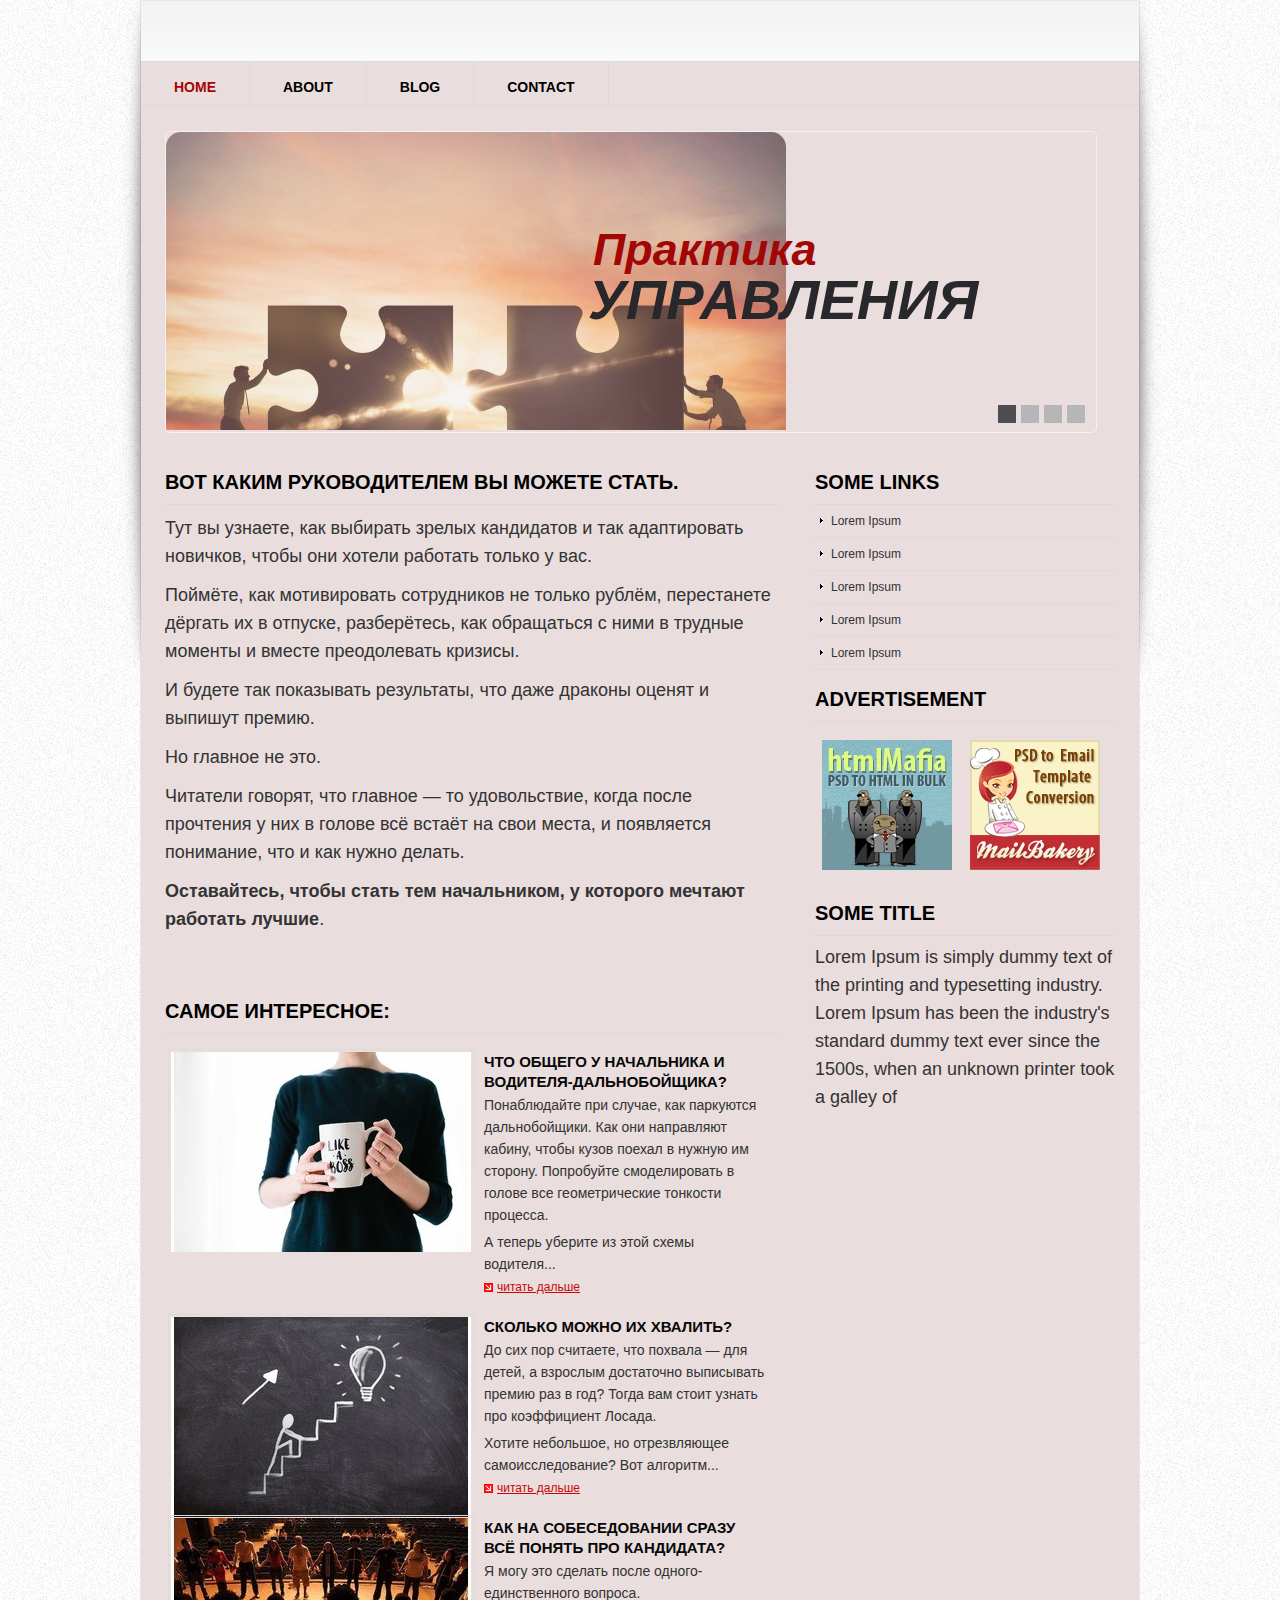
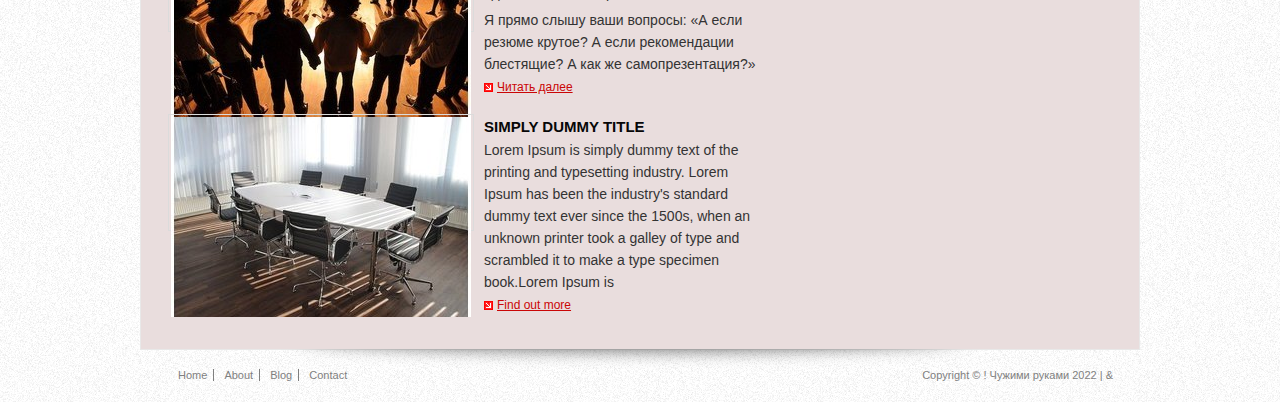
<file: index.html>
<!DOCTYPE html PUBLIC "-//W3C//DTD XHTML 1.0 Transitional//EN" "http://www.w3.org/TR/xhtml1/DTD/xhtml1-transitional.dtd">
<html lang="ru" xmlns="http://www.w3.org/1999/xhtml" dir="ltr">
<head>
	<meta charset="UTF-8">
	<meta http-equiv="X-UA-Compatible" content="IE=edge" />
	<meta name="viewport" content="width=device-width, initial-scale=1.0">
	<title>Чужими руками</title>
	<link rel="stylesheet" href="css/style.css" type="text/css" media="all" />
	<link rel="stylesheet" href="css/jquery.jcarousel.css" type="text/css" media="all" />
	
	<link rel="shortcut icon" href="css/images/flip.jpg" />
	
</head>
<body>
<div class="shell">
	<div class="border">
		<header id="header">
			<div class="cl"></div>
		</header>
		
		<nav id="navigation">
			<ul>
			    <li><a href="#" class="active">Home</a></li>
			    <li><a href="#">About</a></li>		  
			    <li><a href="#">Blog</a></li>
			    <li><a href="#">Contact</a></li>
			</ul>
			<div class="cl">&nbsp;</div>
		</nav>
		
		<div class="slider">
			<div class="slider-nav">
				<a href="#" class="left notext">1</a>
				<a href="#" class="left notext">2</a>
				<a href="#" class="left notext">3</a>
				<a href="#" class="left notext">4</a>
				<div class="cl">&nbsp;</div>
			</div>
			<ul>
			    <li>
			    	<div class="item">
						<div class="text">
							<h3><em>Практика</em></h3>
							<h2><em>Управления</em></h2>
						</div>
			    		<img src="css/images/cooperation-work.jpg" alt="" />
			    	</div>
			    </li>
			    <li>
			    	<div class="item">
						<div class="text">
							<h3><em>Мотивация</em></h3>
							<h2><em>сотрудников</em></h2>
						</div>
			    		<img src="css/images/achievement.jpg" alt="" />
			    	</div>
			    </li>
			    <li>
			    	<div class="item">
						<div class="text">
							<h3><em>Адаптация </em></h3>
							<h2><em>новеньких</em></h2>
						</div>
			    		<img src="css/images/threemen.jpg" alt="" />
			    	</div>
			    </li>
			    <li>
			    	<div class="item">
						<div class="text">
							<h3><em>Отличные</em></h3>
							<h2><em>результаты</em></h2>
						</div>
			    		<img src="css/images/cupphone.jpg" alt="" />
			    	</div>
			    </li>
			</ul>
		</div>
		
		<main id="main">
			<div id="content" class="left">
				<div class="highlight">
					<h3>Вот каким руководителем вы можете стать. </h3>
					
					<p>Тут вы узнаете, как выбирать зрелых кандидатов и так адаптировать новичков, чтобы они хотели работать только у вас.
						
					<p> Поймёте, как мотивировать сотрудников не только рублём, перестанете дёргать их в отпуске, разберётесь, как обращаться с ними в трудные моменты и вместе преодолевать кризисы.</p>
						
					<p>	 И будете так показывать результаты, что даже драконы оценят и выпишут премию.</p>
						
					<p>	Но главное не это.</p>
						
					<p>	Читатели говорят, что главное — то удовольствие, когда после прочтения у них в голове всё встаёт на свои места, и появляется понимание, что и как нужно делать.</p>
						
						<b>
						Оставайтесь, чтобы стать тем начальником, у которого мечтают работать лучшие</b>.</p>
					
				</div>
				
				<div class="projects">
					<h3>Самое интересное:</h3>
					<div class="item">
						<div class="image left">
							<a href="#"><img src="css/images/mini_cup.jpg" alt="cup" /></a>
						</div>
						<div class="text left">
							<h4>Что общего у начальника и водителя-дальнобойщика?</h4>
							<p>Понаблюдайте при случае, как паркуются дальнобойщики. Как они направляют кабину, чтобы кузов поехал в нужную им сторону. Попробуйте смоделировать в голове все геометрические тонкости процесса.
							</p>
							<p>А теперь уберите из этой схемы водителя...</p>
							
							<a href="project01.html" class="more" target="_blank">читать дальше</a>
						</div>
						<div class="cl">&nbsp;</div>
					</div>
					<!--next-->
					<div class="item">
						<div class="image left">
							<a href="#"><img src="css/images/mini_board.jpg" alt="" /></a>
						</div>
						<div class="text left">
							<h4>Сколько можно их хвалить?</h4>
							<p>До сих пор считаете, что похвала — для детей, а взрослым достаточно выписывать премию раз в год? Тогда вам стоит узнать про коэффициент Лосада.</p>
							<p>Хотите небольшое, но отрезвляющее самоисследование? Вот алгоритм...</p>
							<a href="project02.html" class="more" target="_blank">читать дальше</a>
						</div>
						<div class="cl">&nbsp;</div>
					</div>
					<!--next-->
					<div class="item">
						<div class="image left">
							<a href="#"><img src="css/images/mini_staging.jpg" alt="" /></a>
						</div>
						<div class="text left">
							<h4>Как на собеседовании сразу всё понять про кандидата? </h4>
							<p>Я могу это сделать после одного-единственного вопроса.</p>
							<p>Я прямо слышу ваши вопросы: «А если резюме крутое? А если рекомендации блестящие? А как же самопрезентация?»</p>
							<a href="project03.html" class="more" target="_blank">Читать далее</a>
						</div>
						<div class="cl">&nbsp;</div>
					</div>
					<!--next-->
					<div class="item">
						<div class="image left">
							<a href="#"><img src="css/images/mini_table-2.jpg" alt="" /></a>
						</div>
						<div class="text left">
							<h4>simply dummy title</h4>
							<p>Lorem Ipsum is simply dummy text of the printing and typesetting industry. Lorem Ipsum has been the industry's standard dummy text ever since the 1500s, when an unknown printer took a galley of type and scrambled it to make a type specimen book.Lorem Ipsum is</p>
							<a href="#" class="more">Find out more</a>
						</div>
						<div class="cl">&nbsp;</div>
					</div>
				</div>
			</div>
			<div id="sidebar" class="right">
				<h3>Some Links</h3>
				<div class="sidebar-nav">
					<ul>
					    <li><a href="#">Lorem Ipsum</a></li>
					    <li><a href="#">Lorem Ipsum</a></li>
					    <li><a href="#">Lorem Ipsum</a></li>
					    <li><a href="#">Lorem Ipsum</a></li>
					    <li><a href="#">Lorem Ipsum</a></li>
					</ul>
				</div>
				
				
				
				<div class="advertisement">
					<h3>Advertisement</h3>
					<div class="ads">
						<div class="ad left">
							<a href="#"><img src="css/images/ad01.gif" alt="" /></a>
						</div>
						<div class="ad right">
							<a href="#"><img src="css/images/ad02.gif" alt="" /></a>
						</div>
						<div class="cl">&nbsp;</div>
					</div>
				</div>
				
				<div class="info">
					<h3>Some Title</h3>
					<p>Lorem Ipsum is simply dummy text of the printing and typesetting industry. Lorem Ipsum has been the industry's standard dummy text ever since the 1500s, when an unknown printer took a galley of</p>
				</div>
			</div>
			<div class="cl">&nbsp;</div>
		</main>
		
		<div class="shadow-l"></div>
		<div class="shadow-r"></div>
		<div class="shadow-b"></div>
	</div>
	
	<footer id="footer">
		<div class="footer-nav left">
			<ul>
			    <li><a href="#">Home</a></li>
			    <li><a href="#">About</a></li>
			    <li><a href="#">Blog</a></li>
			    <li class="last"><a href="#">Contact</a></li>
			</ul>
		</div>
		<p class="copy right">Copyright &copy; ! Чужими руками 2022 | &amp;</p>
		<div class="cl">&nbsp;</div>
	</footer>
</div>
<script type="text/javascript" src="js/jquery-1.4.2.min.js"></script>
<script type="text/javascript" src="js/jquery.jcarousel.pack.js"></script>
<script type="text/javascript" src="js/func.js"></script>
</body>
</html>
</file>
<file: css/style.css>
* { margin: 0; padding: 0; outline:0; }

body {
    font-size: 12px;
    line-height: 20px;
    font-family: Georgia, Arial, Helvetica, Sans-Serif;
    color: #333;
    background: url(images/body-bg.gif) repeat 0 0;
}

a { 
    color: #cd0303; 
    text-decoration: none;
    cursor:pointer; 
}
a:hover { text-decoration: underline; }

a img { border: 0; }

input, textarea, select { font-family: Arial, Helvetica, sans-serif; font-size:12px; }
textarea { overflow:auto; }

.cl { 
    display: block; 
    height: 0; 
    font-size: 0; 
    line-height: 0; 
    text-indent: -4000px; 
    clear: both;
 }

.notext { 
    font-size: 0; 
    line-height: 0; 
    text-indent: -4000px;
 }

.left, .alignleft { float: left; display: inline; }
.right, .alignright { float: right; display: inline; }


.shell { 
    width: 1000px; 
    margin: 0 auto; 
}
.border { border: 1px solid #e8e8e8; background: #e9dddd; position: relative; }

.shadow-l { background: url(images/shadow-l.png) no-repeat 0 0; width: 25px; height: 686px; position: absolute; top:0;left:-25px; }
.shadow-r { background: url(images/shadow-r.png) no-repeat 0 0; width: 25px; height: 686px; position: absolute; top:0;right:-25px; }
.shadow-b { background: url(images/shadow-b.png) no-repeat 0 0; width: 980px; height: 20px; position: absolute; bottom:-20;left:0; }

#header { background: url(images/header-bg.gif) repeat-x 0 0; height: 60px; position: relative; }


#navigation { 
    height: 43px; 
    border-top: 1px solid #dbdbdb; 
    border-bottom: 1px solid #dbdbdb;
 }
#navigation ul { 
    list-style: none; 
}
#navigation ul li { 
    float: left; 
    height: 45px; 
    border-right: 1px solid #dbdbdb; 
    font-size: 14px; 
    line-height: 50px; 
    font-weight: bold; 
    text-transform: uppercase; 
}
#navigation ul li a { 
    float: left; 
    height: 43px; 
    color: #000; 
    padding: 0 33px; 
}
#navigation ul li a:hover, 
#navigation ul li a.active { 
    color: #a20606; 
    text-decoration: none;
 }

.slider { 
    display: flex;
    flex-wrap: wrap;
    width: 930px; 
    height: 300px; 
    border: 1px solid #f3f2f2; 
    border-radius: 5px;
    position: relative; 
    margin: 25px 0 0 24px;
 }
.slider .item { 
    position: relative; 
    width: 950px; 
    height: 350px; 
}
.slider .item img { 
    position: absolute; 
    top:0;
    left:0; 
    z-index: 1;
    opacity: 0.7; 
    border-radius: 15px;
}
.slider .text { 
    position: absolute; 
    top: 95px;
    left: 420px; 
    z-index: 2;
 }
.slider .text h3 { 
    font-size: 45px; 
    line-height: 45px; 
    color: #a20606; 
    padding: 0 0 0 7px;
 }
.slider .text h2 { 
    font-size: 56px; 
    line-height: 56px; 
    color: #27272c; 
    text-transform: uppercase; 
    padding: 0 0 0 2px; 
}

.slider-nav { 
    width: 92px; 
    height: 18px; 
    position: absolute; 
    bottom:9px;
    right:6px; 
    z-index: 3;
 }
.slider-nav a { 
    width: 18px; 
    height: 18px; 
    background: #b6b6b8; 
    margin: 0 5px 0 0;
 }
.slider-nav a.active { 
    background: #4e4e52; }

#main { 
    width: 950px; 
    padding: 37px 24px 17px 24px; 
    font-size: 18px;
    line-height: 28px; 
}

.main {
    width: 1200px; 
    padding: 37px 20px 17px 24px; 
    font-size: 18px;
    line-height: 28px; 
}
#main h3 { 
    font-size: 20px; 
    line-height: 25px; 
    color: #000; 
    text-transform: uppercase; 
    border-bottom: 1px solid #dbdbdb; 
    padding: 0 0 9px 0; 
}
.content__header {
    font-size: 24px;
    padding-bottom: 15px;
    line-height: 30px;
    color: #000; 
    text-transform: uppercase; 
    
}
#main a.more { background: url(images/more.gif) no-repeat 0 3px; font-size: 12px; line-height: 14px; color: #ca0606; text-decoration: underline; padding: 0 0 0 13px; }
#main a.more:hover { text-decoration: none; }

#content { 
    width: 615px;
 }
.content {
    display: flex;
    flex-wrap: wrap;
    width: 940px;
}

.image {
 margin: 30px 20px 30px 20px;
}
.comma {
    font-size: 16px;
    margin-left: auto;
    margin-right: 100px;
    margin-bottom: 20px;
    border-right: 1px solid #dbdbdb; 
    width: 680px;

}

.highlight h3 { margin: 0 0 9px 0; }
.highlight p { padding: 0 0 11px 0; }


.projects { 
    padding: 55px 0 0 0; 
}
.projects h3 { 
    margin: 0 0 15px 0; 
}
.projects .item { 
    margin: 0 0 20px 0; 
}
.projects .image { 
    width: 300px ; 
    height: 111px; 
    border: 1px solid #dbdbdb; 
    padding: 2px; 
    margin: 0 10px 0 3px; 
}
.projects .text { 
    width: 285px;
 }
.projects .text h4 { 
    font-size: 15px; 
    line-height: 20px; 
    color: #070707; 
    text-transform: uppercase; 
    padding: 3px 0 2px 0; 
}
.projects .text p { 
    padding: 0 0 5px 0; 
    font-size: 14px;
    line-height: 22px; 
}

.list {
    margin-left: 80px;
}

#sidebar { width: 300px; }

.sidebar-nav { list-style: none; padding: 0 0 17px 0; }
.sidebar-nav ul { list-style: none; }
.sidebar-nav ul li { border-bottom: 1px solid #dbdbdb; font-size: 12px; line-height: 18px; padding: 7px 0; }
.sidebar-nav ul li a { background: url(images/bullet.gif) no-repeat 5px 4px; color: #333; padding: 0 0 0 16px; }


.advertisement { padding: 0 0 13px 0; }
.advertisement h3 { margin: 0 0 18px 0; }
.advertisement .ads { padding: 0 15px 0 7px; }
.advertisement .ad { margin: 0 0 18px 0; }


#sidebar .info h3 { margin: 0 0 7px 0; }

#footer { font-family: Arial, sans-serif; font-size: 11px; line-height: 14px; color: #7f7f7f; padding: 18px 27px 20px 38px; }
#footer a{ color: #7f7f7f; }

.footer-nav {  }
.footer-nav ul { list-style: none; }
.footer-nav ul li { display: inline; border-right: 1px solid #7f7f7f; padding: 0 6px 0 0; margin: 0 7px 0 0; }
.footer-nav ul li.last { border:0; padding:0; margin:0; }
</file>
